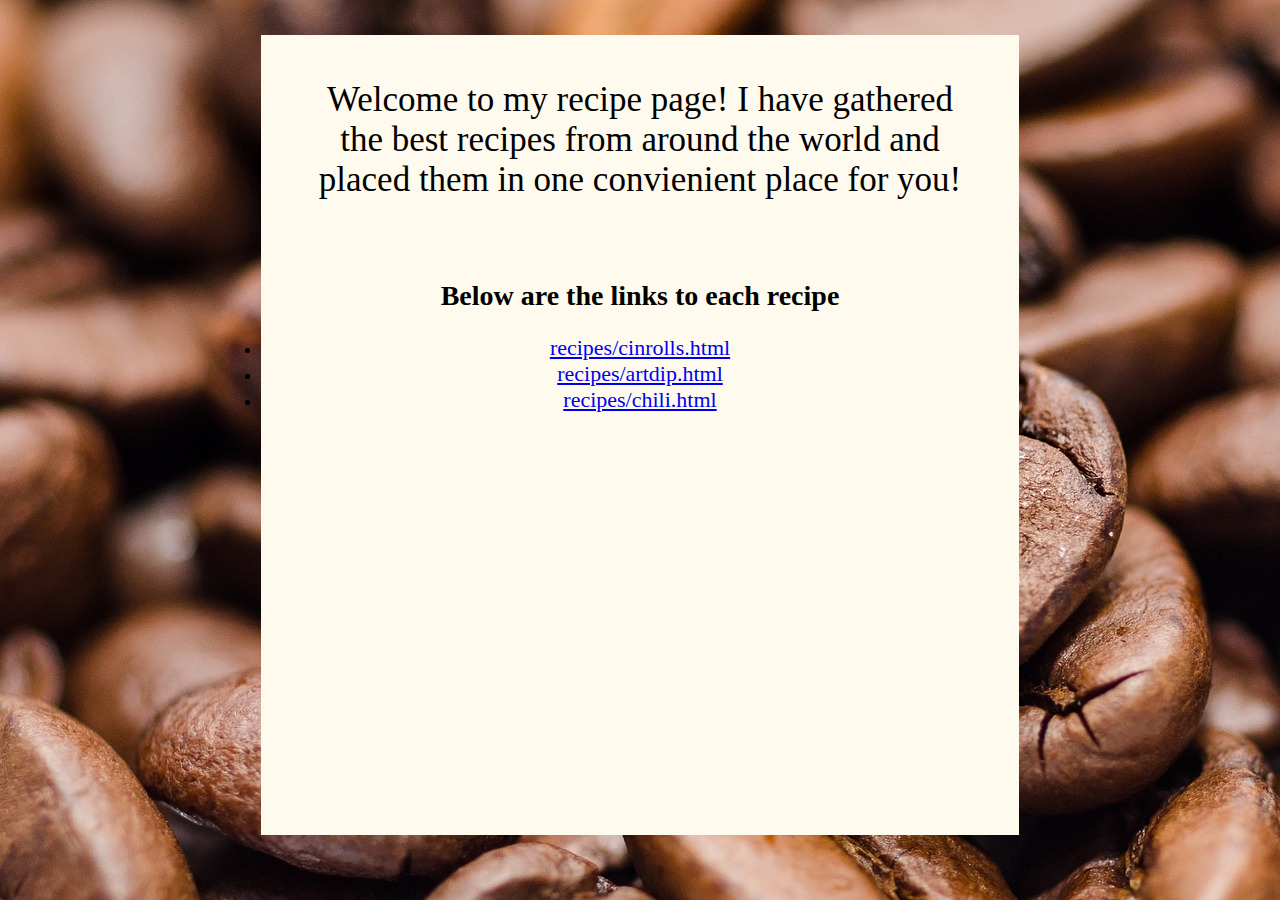
<file: index.html>
<!DOCTYPE html>

<html lang="en">
<head>
    <meta charset="UTF-8">
    <title>Get Real Recipes</title>
    <link rel="stylesheet" href="index.css">
</head>

<body>
<div id = centerBody>
   
<p id="welcomeMessage"> 
    Welcome to my recipe page! I have gathered the best recipes from around the world
    and placed them in one convienient place for you!
</p>

<p> <h2>Below are the links to each recipe</h2></p>
  
   

<p id = "recipes-el">
</p>


</div>

<script src="index.js"></script>
</body>
</file>
<file: index.css>
body{
    background-image: url(backgroundCoffee.jpg);
}
#centerBody{
    background-color: rgb(255, 250, 238);
    width: 60%;
    margin-left: 20%;
    text-align: center;
    height: 800px;
    padding: 0px;

}
#welcomeMessage{
    font-size: 35px;
    padding: 45px;
}

h2{
    font-size: 28px;
}
a{
    font-size: 22px;
}
li {
    border-width: 1px;
    justify-content: center;



   
}
</file>
